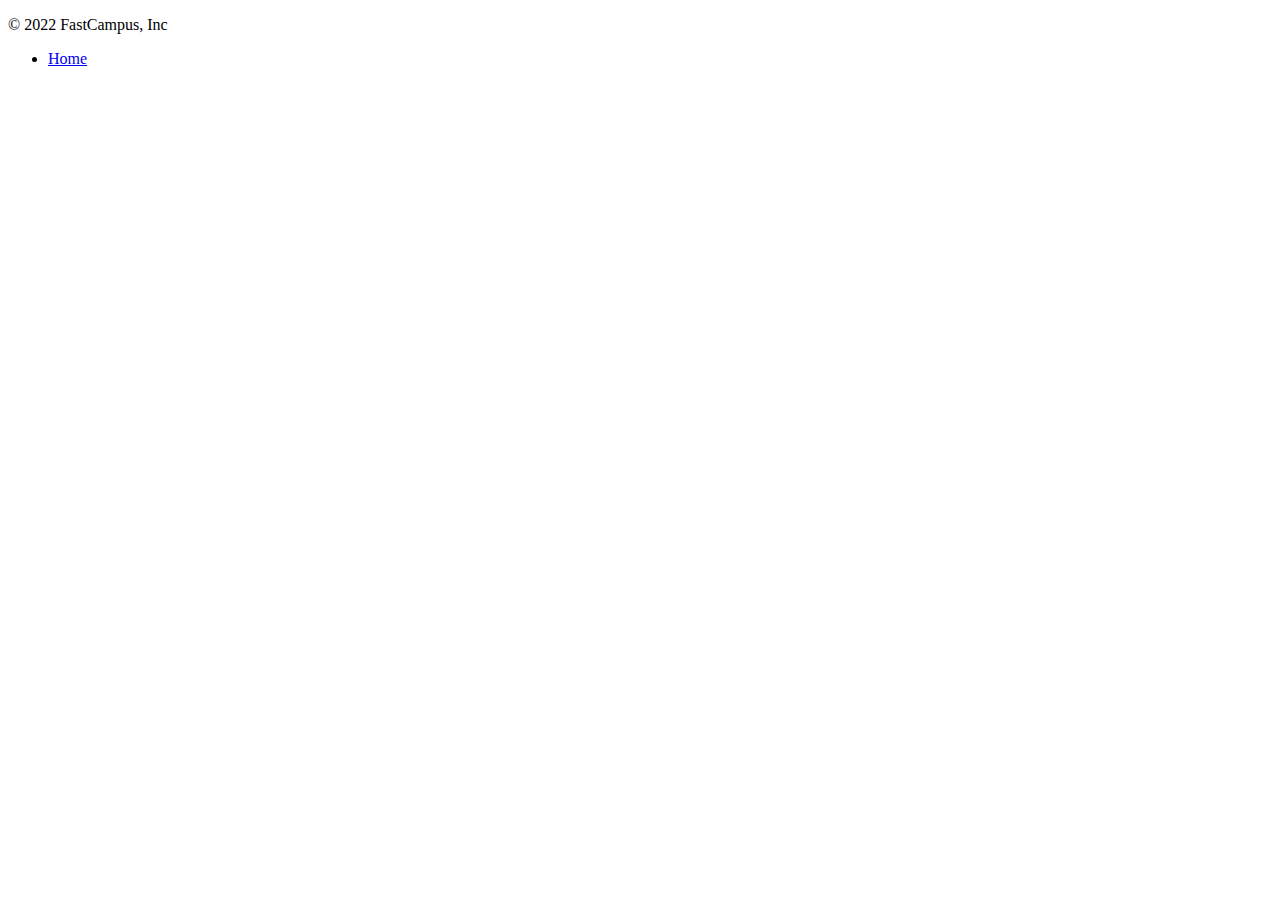
<file: src/main/resources/templates/footer.html>
<!DOCTYPE html>
<html lang="ko">
<head>
  <meta charset="UTF-8">
  <title>Footer template</title>
</head>

<body>
  <footer class="container d-flex flex-wrap justify-content-between align-items-center py-3 my-4 border-top">
    <p class="col-md-4 mb-0 text-muted">&copy; 2022 FastCampus, Inc</p>

    <ul class="nav col-md-4 justify-content-end">
      <li class="nav-item"><a href="/" class="nav-link px-2 text-muted">Home</a></li>
    </ul>
  </footer>
</body>
</html>
</file>
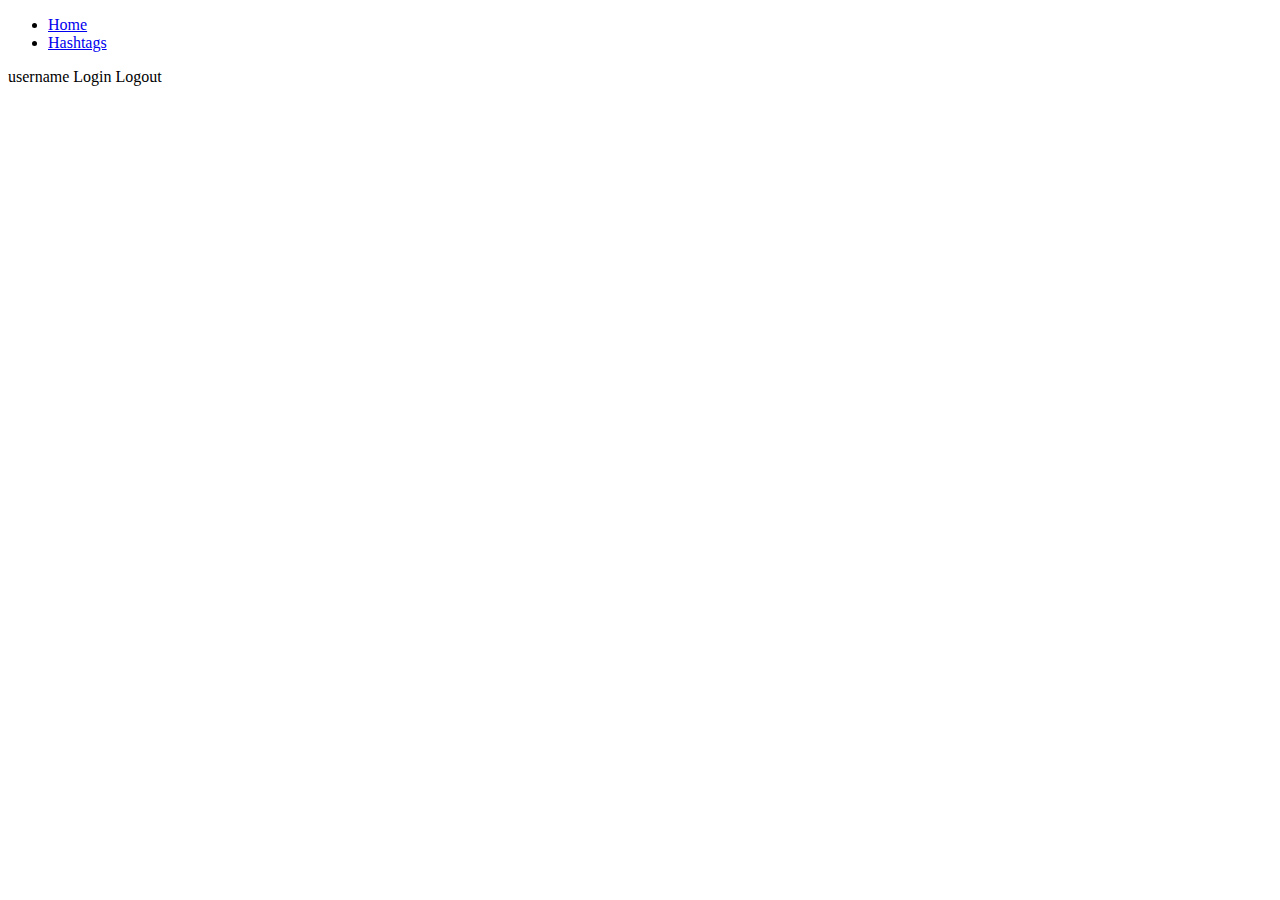
<file: src/main/resources/templates/header.html>
<!DOCTYPE html>
<html lang="ko">
<head>
  <meta charset="UTF-8">
  <title>Title</title>
</head>
<body>
<header class="p-3 bg-dark text-white">
  <div class="container">
    <div class="d-flex flex-wrap align-items-center justify-content-center justify-content-lg-start">
      <ul class="nav col-12 col-lg-auto me-lg-auto mb-2 justify-content-center mb-md-0">
        <li><a id="home" href="#" class="nav-link px-2 text-secondary">Home</a></li>
        <li><a id="hashtag" href="#" class="nav-link px-2 text-secondary">Hashtags</a></li>
      </ul>

      <div class="text-end">
        <span id="username" class="text-white me-2">username</span>
        <a role="button" id="login" class="btn btn-outline-light me-2">Login</a>
        <a role="button" id="logout" class="btn btn-outline-light me-2">Logout</a>
      </div>
    </div>
  </div>
</header>
</body>
</html>
</file>
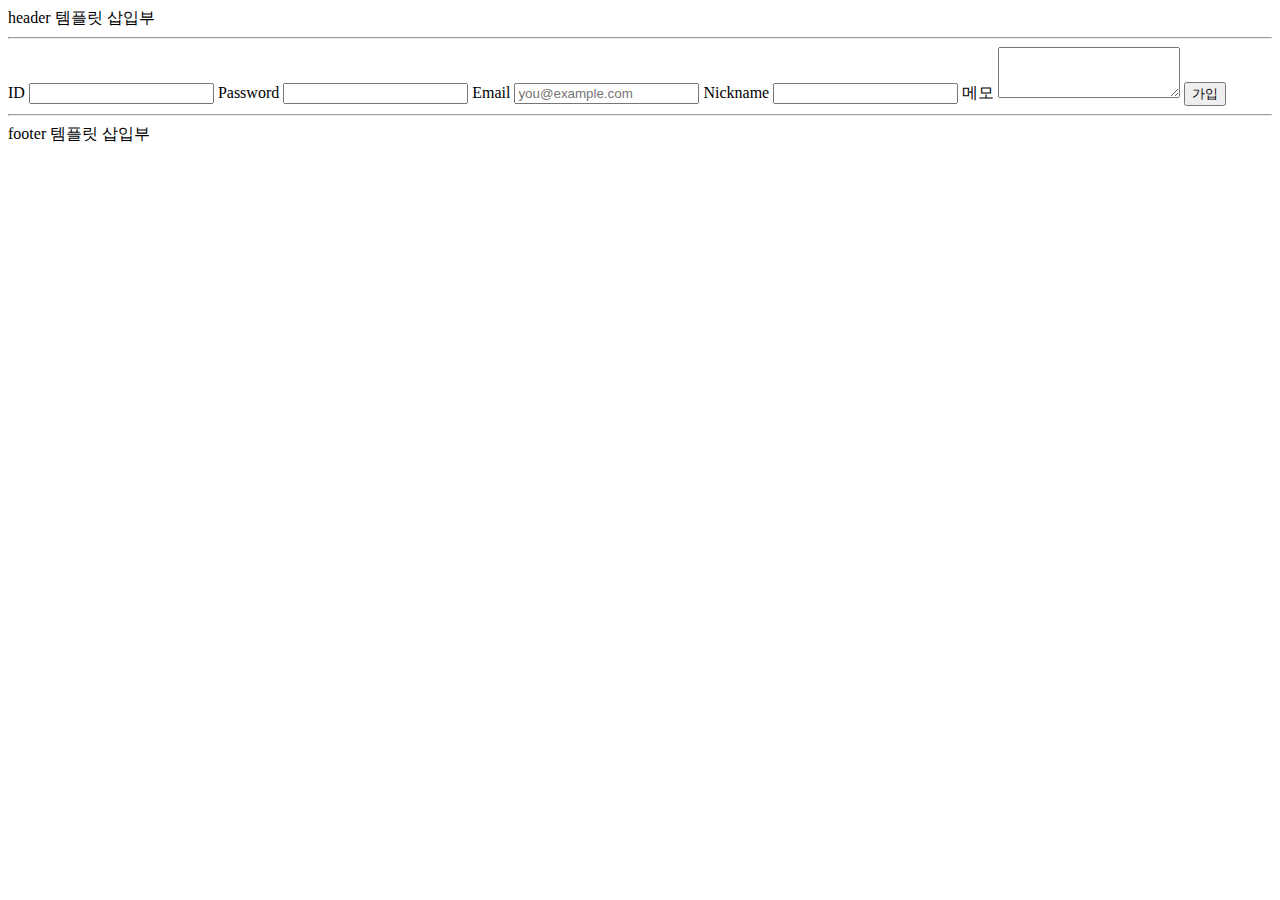
<file: src/main/resources/templates/sign-up.html>
<!DOCTYPE html>
<html lang="ko">
<head>
  <meta charset="UTF-8">
  <title>회원 가입</title>
</head>
<body>
<header>
  header 템플릿 삽입부
  <hr>
</header>

<form>
  <label for="userId">ID</label>
  <input id="userId" type="text" required>
  <label for="password">Password</label>
  <input id="password" type="password" required>
  <label for="email">Email</label>
  <input id="email" type="email" placeholder="you@example.com">
  <label for="nickname">Nickname</label>
  <input id="nickname" type="text">
  <label for="memo">메모</label>
  <textarea id="memo" rows="3"></textarea>
  <button type="submit">가입</button>
</form>

<footer>
  <hr>
  footer 템플릿 삽입부
</footer>

</body>
</html>
</file>
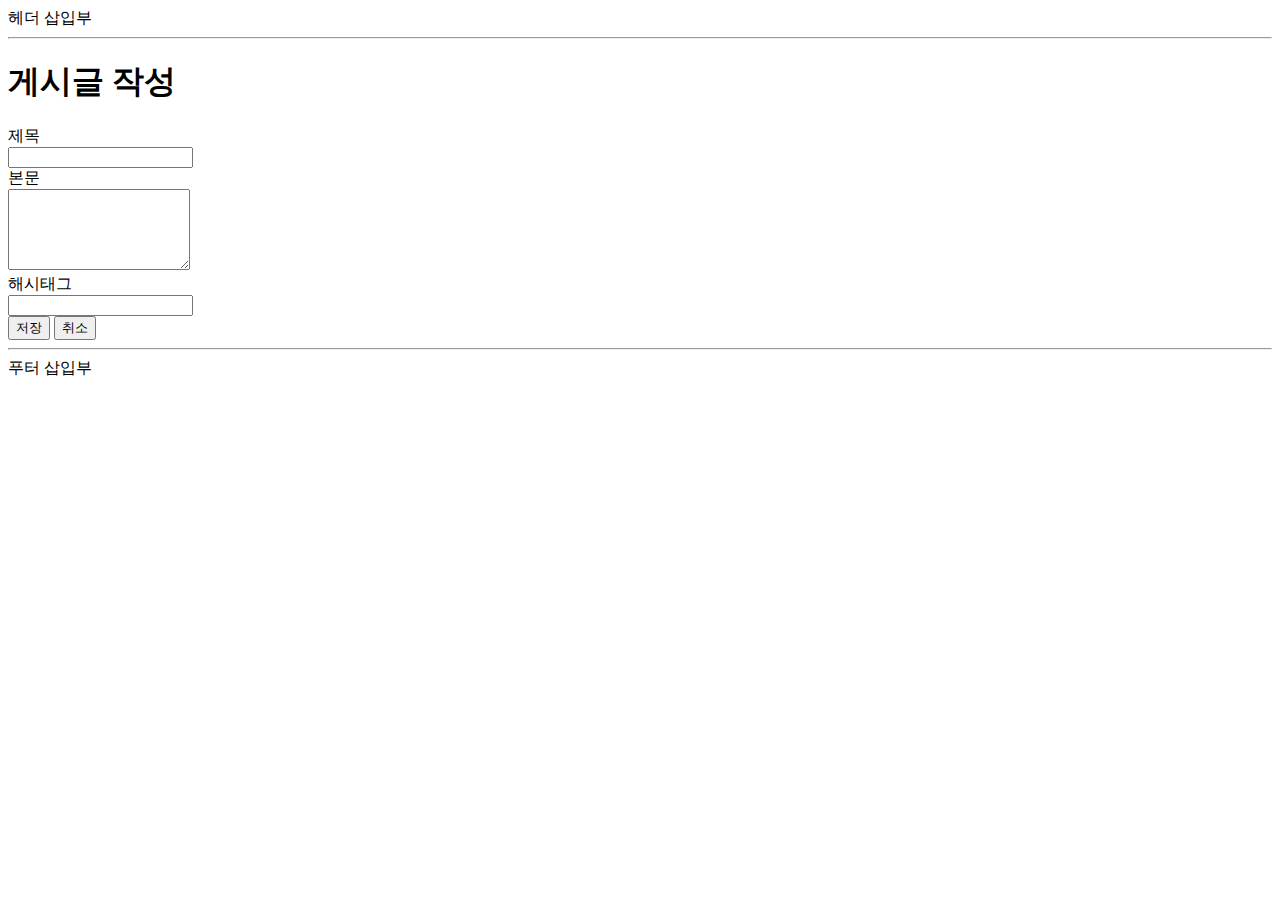
<file: src/main/resources/templates/articles/form.html>
<!DOCTYPE html>
<html lang="ko">
<head>
  <meta charset="UTF-8">
  <meta name="viewport" content="width=device-width, initial-scale=1">
  <meta name="description" content="">
  <meta name="author" content="wndgn Kim">
  <title>새 게시글 등록</title>

  <link href="https://cdn.jsdelivr.net/npm/bootstrap@5.2.0-beta1/dist/css/bootstrap.min.css" rel="stylesheet" integrity="sha384-0evHe/X+R7YkIZDRvuzKMRqM+OrBnVFBL6DOitfPri4tjfHxaWutUpFmBp4vmVor" crossorigin="anonymous">
</head>

<body>

<header id="header">
  헤더 삽입부
  <hr>
</header>

<div class="container">
  <header id="article-form-header" class="py-5 text-center">
    <h1>게시글 작성</h1>
  </header>

  <form id="article-form">
    <div class="row mb-3 justify-content-md-center">
      <label for="title" class="col-sm-2 col-lg-1 col-form-label text-sm-end">제목</label>
      <div class="col-sm-8 col-lg-9">
        <input type="text" class="form-control" id="title" name="title" required>
      </div>
    </div>
    <div class="row mb-3 justify-content-md-center">
      <label for="content" class="col-sm-2 col-lg-1 col-form-label text-sm-end">본문</label>
      <div class="col-sm-8 col-lg-9">
        <textarea class="form-control" id="content" name="content" rows="5" required></textarea>
      </div>
    </div>
    <div class="row mb-4 justify-content-md-center">
      <label for="hashtag" class="col-sm-2 col-lg-1 col-form-label text-sm-end">해시태그</label>
      <div class="col-sm-8 col-lg-9">
        <input type="text" class="form-control" id="hashtag" name="hashtag">
      </div>
    </div>
    <div class="row mb-5 justify-content-md-center">
      <div class="col-sm-10 d-grid gap-2 d-sm-flex justify-content-sm-end">
        <button type="submit" class="btn btn-primary" id="submit-button">저장</button>
        <button type="button" class="btn btn-secondary" id="cancel-button">취소</button>
      </div>
    </div>
  </form>
</div>

<footer id="footer">
  <hr>
  푸터 삽입부
</footer>

<script src="https://cdn.jsdelivr.net/npm/bootstrap@5.2.0-beta1/dist/js/bootstrap.bundle.min.js" integrity="sha384-pprn3073KE6tl6bjs2QrFaJGz5/SUsLqktiwsUTF55Jfv3qYSDhgCecCxMW52nD2" crossorigin="anonymous"></script>
</body>
</html>
</file>
